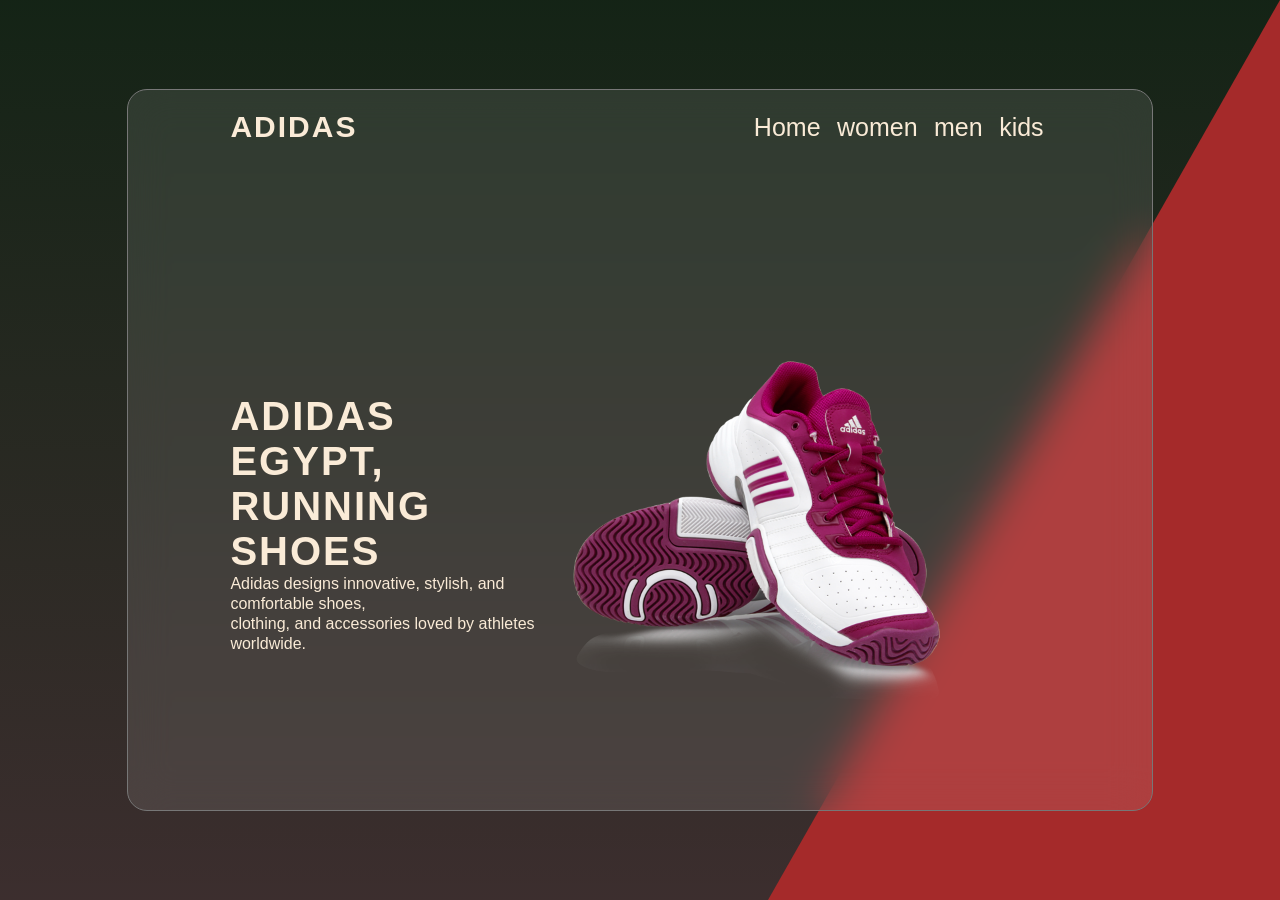
<file: index.html>
<!DOCTYPE html>
<html lang="en">
<head>
    <meta charset="UTF-8">
    <meta name="viewport" content="width=device-width, initial-scale=1.0">
    <title>adidas</title>
    <link rel="stylesheet" href="style.css">
</head>
<body>
    <div class="container">
        <nav>
            <a class="logo" href="#">ADIDAS</a>
            <ul>
                <li><a href="#">Home</a></li>
                <li><a href="#">women</a></li>
                <li><a href="#">men</a></li>
                <li><a href="#">kids</a></li>
            </ul>
        </nav>
        <div class="content">
        <div class="text">
            <h2>ADIDAS EGYPT,<br>RUNNING SHOES</h2>
            <P>
                Adidas designs innovative, stylish, and comfortable shoes,<br>
                clothing, and accessories loved by athletes worldwide.
            </P>
        </div>
        <div class="image">
            <img src="3.png">
        </div>
        </div>
        

        
    </div>
    <div class="shape"></div>
    
</body>
</html>
</file>
<file: style.css>
* {
    padding: 0;
    margin: 0;
    font-family: Arial, Helvetica, sans-serif;
}

body {
    background: linear-gradient(rgba(0, 17, 2, 0.923), rgba(17, 0, 0, 0.819));
    height: 100vh;
    width: 100%;
    display: flex;
    flex-flow: row wrap;
    justify-content: center;
    align-content: center;
}

.container {
    width: 80%;
    height: 80%;
    background: rgba(255, 255, 255, 0.1);
    border-radius: 20px;
    overflow: hidden;
    backdrop-filter: blur(20px);
    border: 1px solid #777;

}

nav {
    display: flex;
    justify-content: space-between;
    align-items: center;
    width: 80%;
    margin: auto;
    padding: 20px 0;
}

.shape {
    position: absolute;
    right: 0;
    top: 0;
    width: 40%;
    height: 100%;
    background: brown;
    clip-path: polygon(100% 0, 100% 100%, 0 100%);
    z-index: -1;
}

nav .logo {
    color: antiquewhite;
    text-decoration: none;
    font-size: 30px;
    letter-spacing: 2px;
    font-weight: bold;
    transition: 0.3s;
}

nav .logo:hover {
    text-shadow: 2px 2px 5px wheat;
    scale: 1.05;

}

nav ul li {
    display: inline-block;
    margin: 0px 6px;
}

nav ul li a {
    color: antiquewhite;
    text-decoration: none;
    font-size: 25px;
    transition: 0.4s;
}

nav ul {

    border-radius: 20px;


}

nav ul li a:hover {
    color: beige;
    text-shadow: 0 0 15px #fff, 0 0 10px #ffff, 0 0 15px #fff;
    transform: scale(1.8);
    border-bottom: 2px solid white;

}

.content {
    display: flex;

    align-items: center;
    height: 100%;
    width: 80%;
    margin: auto;
}

.content .text {
    color: antiquewhite;
    font-size: bold;
    width: 40%;
}

.content .text h2 {
    font-size: 40px;
    font-weight: 700;
    letter-spacing: 2px;
}

.content .text p {
    font-size: medium;
    line-height: 20px;

}

.content .image {
    width: 40%;
}

.content .image img {
    width: 400px;
}

@media(max-width:768px) {
    .container nav {
       flex-direction: column;
        padding: 20px;
        margin-top: 20px;
    }
    nav .logo{
        font-size: 20px;
        margin-bottom: 5px;
    }
    nav ul li a{
        font-size: 17px;
        
       
    }

    .content .text h2 {
        font-size: 20px;
        width: 100%;
        margin-top: 20px;
    }

    .content .text p {
        font-size: 17px;
        width: 100%;
        margin-top: 15px;
        letter-spacing: 1px;

    }

    .content .image img {
        width: 100%;
        margin-top: 15px;

    }

    .content {
        display: flex;
        text-align: center;
        flex-flow: column;
        gap: 20px;
        width: 100%;
    }
}
</file>
<file: projact.css>
* {
    padding: 0;
    margin: 0;
    font-family: Arial, Helvetica, sans-serif;
}

body {
    background: linear-gradient(rgba(0, 17, 2, 0.923), rgba(17, 0, 0, 0.819));
    height: 100vh;
    width: 100%;
    display: flex;
    flex-flow: row wrap;
    justify-content: center;
    align-content: center;
}

.container {
    width: 80%;
    height: 80%;
    background: rgba(255, 255, 255, 0.1);
    border-radius: 20px;
    overflow: hidden;
    backdrop-filter: blur(20px);
    border: 1px solid #777;

}

nav {
    display: flex;
    justify-content: space-between;
    align-items: center;
    width: 80%;
    margin: auto;
    padding: 20px 0;
}

.shape {
    position: absolute;
    right: 0;
    top: 0;
    width: 40%;
    height: 100%;
    background: brown;
    clip-path: polygon(100% 0, 100% 100%, 0 100%);
    z-index: -1;
}

nav .logo {
    color: antiquewhite;
    text-decoration: none;
    font-size: 30px;
    letter-spacing: 2px;
    font-weight: bold;
    transition: 0.3s;
}

nav .logo:hover {
    text-shadow: 2px 2px 5px wheat;
    scale: 1.05;

}

nav ul li {
    display: inline-block;
    margin: 0px 6px;
}

nav ul li a {
    color: antiquewhite;
    text-decoration: none;
    font-size: 25px;
    transition: 0.4s;
}

nav ul {

    border-radius: 20px;


}

nav ul li a:hover {
    color: beige;
    text-shadow: 0 0 15px #fff, 0 0 10px #ffff, 0 0 15px #fff;
    transform: scale(1.8);
    border-bottom: 2px solid white;

}

.content {
    display: flex;

    align-items: center;
    height: 100%;
    width: 80%;
    margin: auto;
}

.content .text {
    color: antiquewhite;
    font-size: bold;
    width: 40%;
}

.content .text h2 {
    font-size: 40px;
    font-weight: 700;
    letter-spacing: 2px;
}

.content .text p {
    font-size: medium;
    line-height: 20px;

}

.content .image {
    width: 40%;
}

.content .image img {
    width: 400px;
}

@media(max-width:768px) {
    .container nav {
       flex-direction: column;
        padding: 20px;
        margin-top: 20px;
    }
    nav .logo{
        font-size: 20px;
        margin-bottom: 5px;
    }
    nav ul li a{
        font-size: 17px;
        
       
    }

    .content .text h2 {
        font-size: 20px;
        width: 100%;
        margin-top: 20px;
    }

    .content .text p {
        font-size: 17px;
        width: 100%;
        margin-top: 15px;
        letter-spacing: 1px;

    }

    .content .image img {
        width: 100%;
        margin-top: 15px;

    }

    .content {
        display: flex;
        text-align: center;
        flex-flow: column;
        gap: 20px;
        width: 100%;
    }
}
</file>
